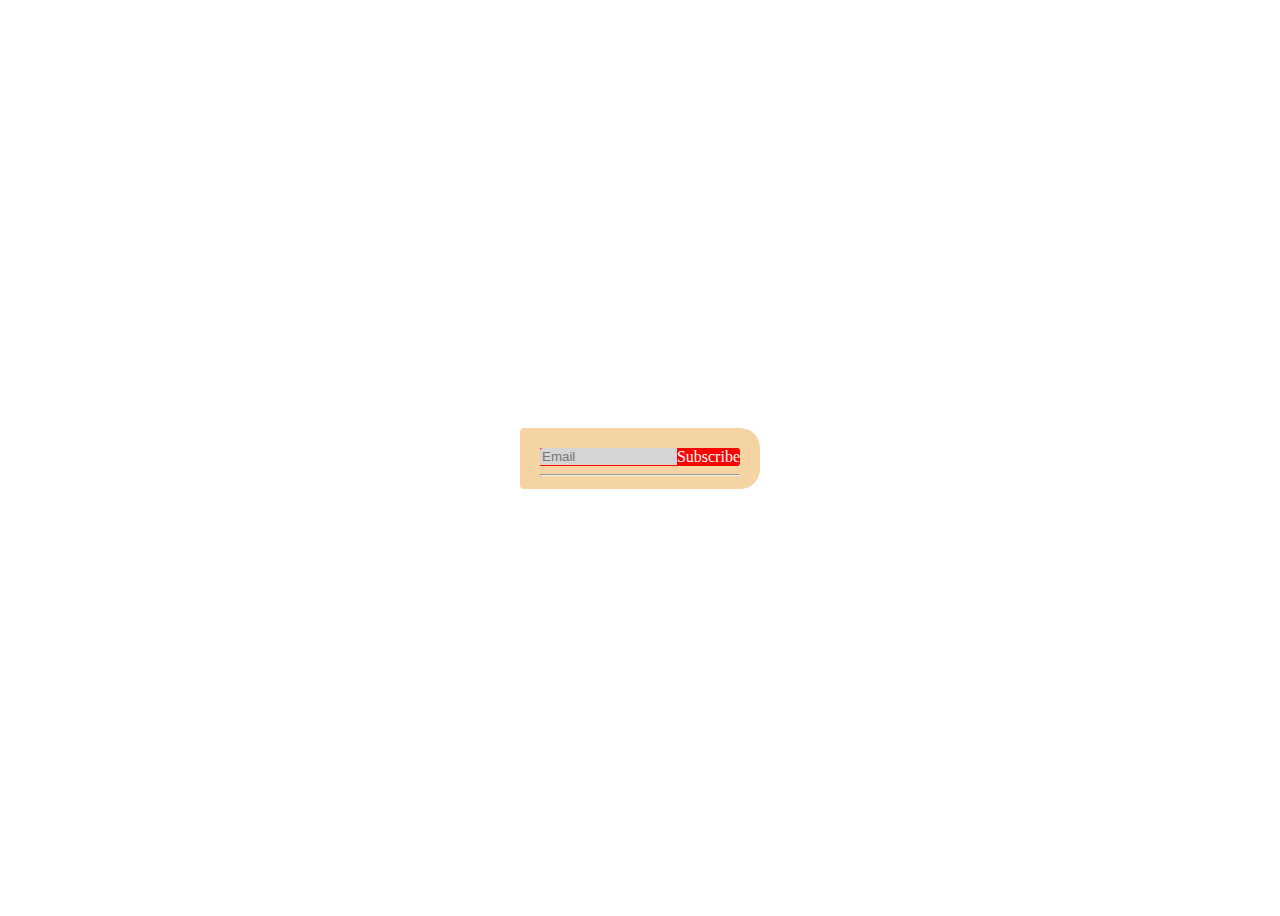
<file: email.html>
<!DOCTYPE html>
<html lang="en">

<head>
    <meta charset="UTF-8">
    <meta http-equiv="X-UA-Compatible" content="IE=edge">
    <meta name="viewport" content="width=device-width, initial-scale=1.0">
    <title>Document</title>
    <link rel="stylesheet" href="styles/style2.css">
</head>

<body>
    <div class="round">
        <div class="input-data">
            <input type="text" placeholder="Email">
            <span>Subscribe</span>
        </div>
        <hr>
    </div>
</body>

</html>
</file>
<file: styles/style2.css>
body {
    display: flex;
    align-items: center;
    justify-content: center;
    min-height: 100vh;
}


.round {
    width: 200px;

    background-color: rgb(245, 212, 164);
    padding: 20px;
    padding-bottom: 5px;
    box-shadow: 0px 0px 0px rgba(0, 0, 0, 0.1);
    border-top-right-radius: 20px;
    border-bottom-right-radius: 20px;
    border-top-left-radius: 4px;
    border-bottom-left-radius: 4px;


}

.input-data {
    display: flex;
    background-color: red;
    color: white;
    border-top-right-radius: 3px;
    border-bottom-right-radius: 3px;

}

.round .input-data input {
    height: 100%;
    width: 100%;
    border: none;
    border-top-left-radius: 3px;
    border-top-left-radius: 3px;
    background-color: rgb(215, 212, 212);
}
</file>
